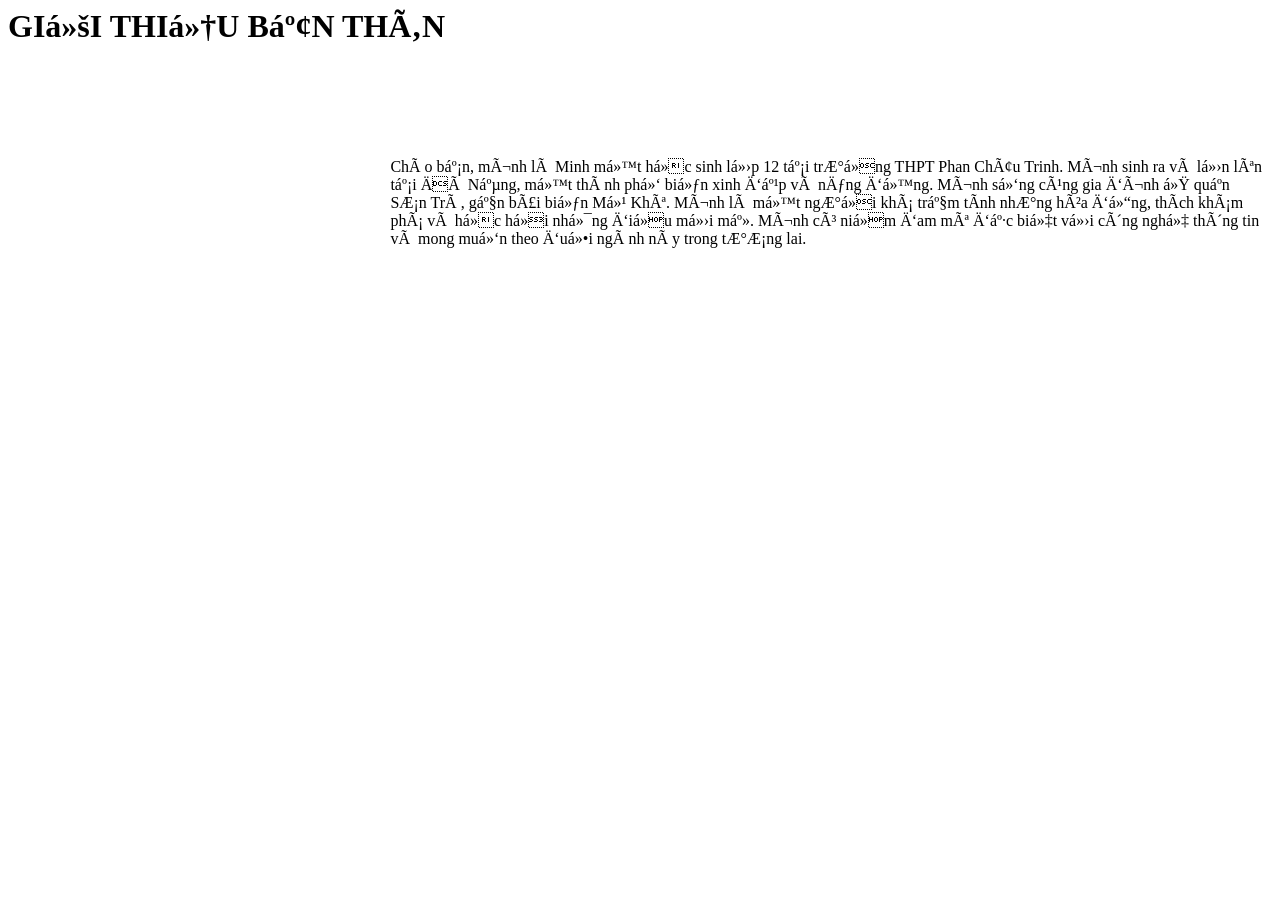
<file: contents/gioithieu.html>
<html>
  <head>
    <meta charset+"UTF-8">
  </head>
  <body>
    <h1 style="color: red: text align: center;">GIỚI THIỆU BẢN THÂN </h1>
    <table> 
    <tr>
      <td width="30%" style = "text-align: center; vertical-align: top>
         <img src="images/unnamed.jpg" width="180" height="270">
      </td>
      <td> Chào bạn, mình là Minh
    một học sinh lớp 12 tại trường THPT Phan Châu Trinh.
    Mình sinh ra và lớn lên tại Đà Nẵng, một thành phố biển xinh đẹp và năng động. 
    Mình sống cùng gia đình ở quận Sơn Trà, gần bãi biển Mỹ Khê. Mình là một người khá trầm tính nhưng hòa đồng, thích khám phá và học hỏi những điều mới mẻ.
    Mình có niềm đam mê đặc biệt với công nghệ thông tin và mong muốn theo đuổi ngành này trong tương lai.
      </td>
    </tr>
    </table>
  </body>
</html>
</file>
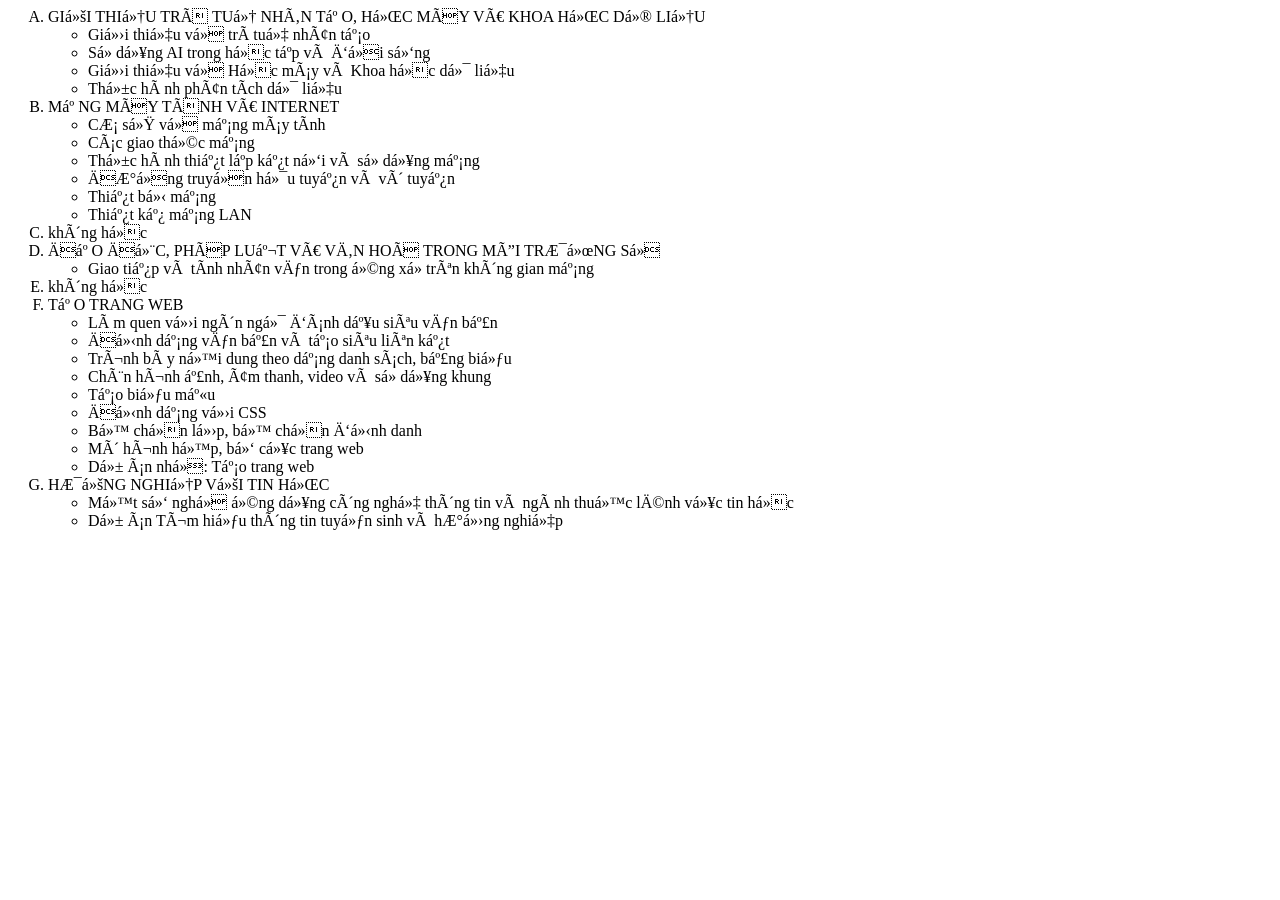
<file: contents/tinhoc12.html>
<html>
  <head>
    <meta charset
  </head>
    <body>
      <ol type="A">
        <li>  GIỚI THIỆU TRÍ TUỆ NHÂN TẠO, HỌC MÁY VÀ KHOA HỌC DỮ LIỆU 
          <ul >
            <li> Giới thiệu về trí tuệ nhân tạo </li>
            <li> Sử dụng AI trong học tập và đời sống </li>
            <li> Giới thiệu về Học máy và Khoa học dữ liệu </li>
            <li> Thực hành phân tích dữ liệu </li>
          </ul>
        </li>
        <li> MẠNG MÁY TÍNH VÀ INTERNET
          <ul>
            <li> Cơ sở về mạng máy tính </li>
            <li> Các giao thức mạng </li>
            <li> Thực hành thiết lập kết nối và sử dụng mạng </li>
            <li> Đường truyền hữu tuyến và vô tuyến </li>
            <li> Thiết bị mạng </li>
            <li> Thiết kế mạng LAN </li>
          </ul>  
        </li>
        <li>  không học </li>
        <li> ĐẠO ĐỨC, PHÁP LUẬT VÀ VĂN HOÁ TRONG MÔI TRƯỜNG SỐ
          <ul>
            <li> Giao tiếp và tính nhân văn trong ứng xử trên không gian mạng </li>
          </ul>
        <li> không học </li>
        <li>  TẠO TRANG WEB
          <ul>
            <li> Làm quen với ngôn ngữ đánh dấu siêu văn bản </li>
            <li> Định dạng văn bản và tạo siêu liên kết </li>
            <li> Trình bày nội dung theo dạng danh sách, bảng biểu </li>
            <li> Chèn hình ảnh, âm thanh, video và sử dụng khung </li>
            <li> Tạo biểu mẫu </li>
            <li> Định dạng với CSS </li>
            <li> Bộ chọn lớp, bộ chọn định danh </li>
            <li> Mô hình hộp, bố cục trang web </li>
            <li> Dự án nhỏ: Tạo trang web </li>
          </ul>
        </li>  
          <li>  HƯỚNG NGHIỆP VỚI TIN HỌC
            <ul>
              <li> Một số nghề ứng dụng công nghệ thông tin và ngành thuộc lĩnh vục tin học </li>
              <li> Dự án Tìm hiểu thông tin tuyển sinh và hướng nghiệp </li>
            </ul>
          </li>
        </li>
      </ol>
    </body>
</html>
</file>
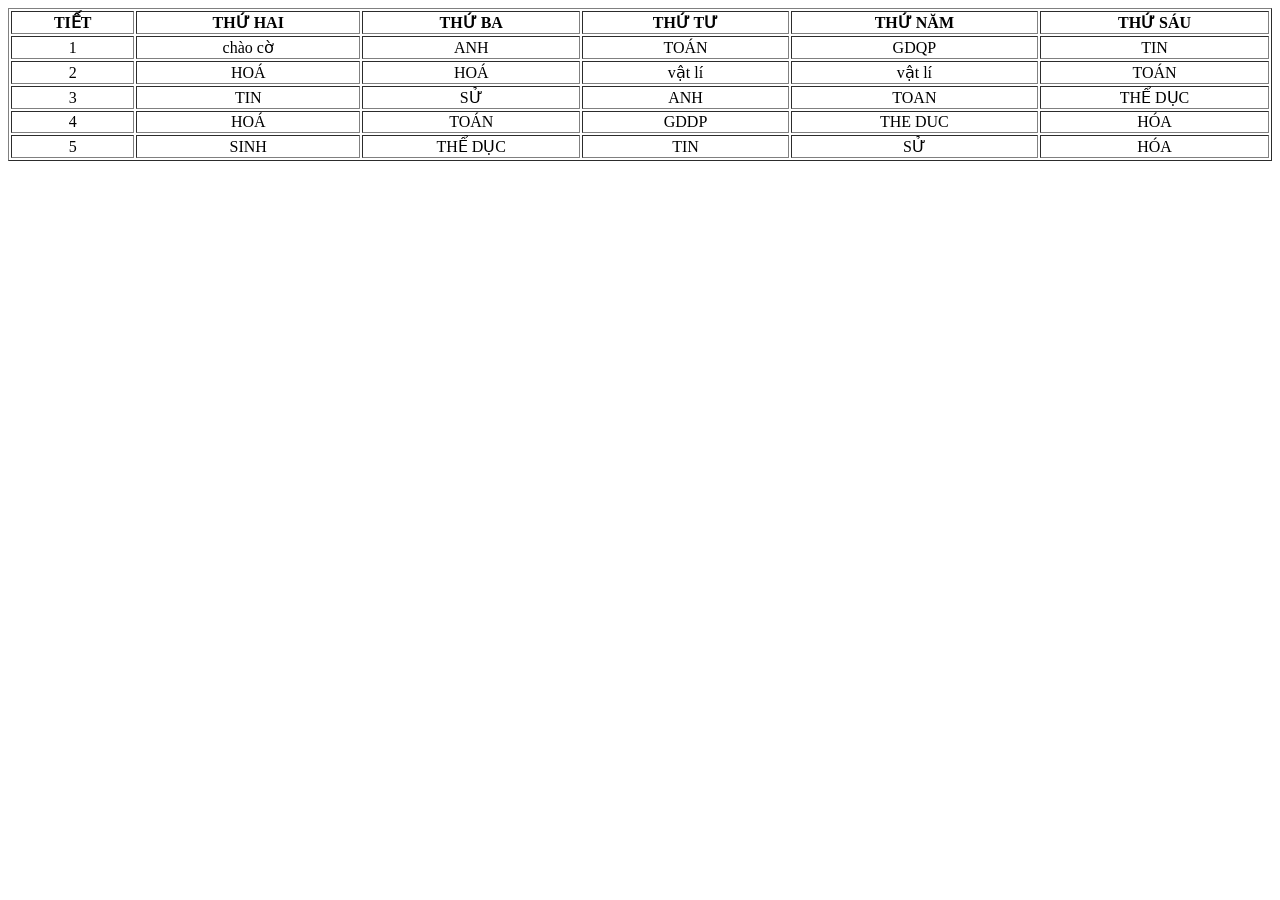
<file: contents/tkb.html>
<html> 
  <head>
    <meta charset = "utf-8">
    <style>
      td{text-align: center; colour: blue;}
    </style>
  </head>
  <body>
    <table border="1" width="100%"
    <table>
      <tr>
        <th>TIẾT</th>
        <th>THỨ HAI</th>
        <th>THỨ BA</th>
        <th>THỨ TƯ</th>
        <th>THỨ NĂM</th>
        <th>THỨ SÁU</th>
        
      </tr>
      <td>1</td>
      <td>chào cờ</td> <td>ANH</td> <td>TOÁN</td> <td>GDQP</td> <td>TIN</td>
    </tr>
      <tr>
        <td>2</td> <td>HOÁ</td> <td>HOÁ</td> <td>vật lí</td> <td> vật lí</td> <td> TOÁN</td>
      </tr>
      <tr>
        <td>3</td> <td>TIN</td> <td>SỬ</td> <td>ANH</td> <td>TOAN</td> <td> THỂ DỤC</td>
      </tr>
      <tr>
        <td>4</td> <td>HOÁ</td> <td>TOÁN</td> <td>GDDP</td> <td>THE DUC</td> <td> HÓA</td>
      </tr>
      <tr>
        <td>5</td> <td>SINH</td> <td>THỂ DỤC</td> <td>TIN</td> <td>SỬ</td> <td> HÓA</td>
      </tr>
    </table>
  </body>
</html>
</file>
